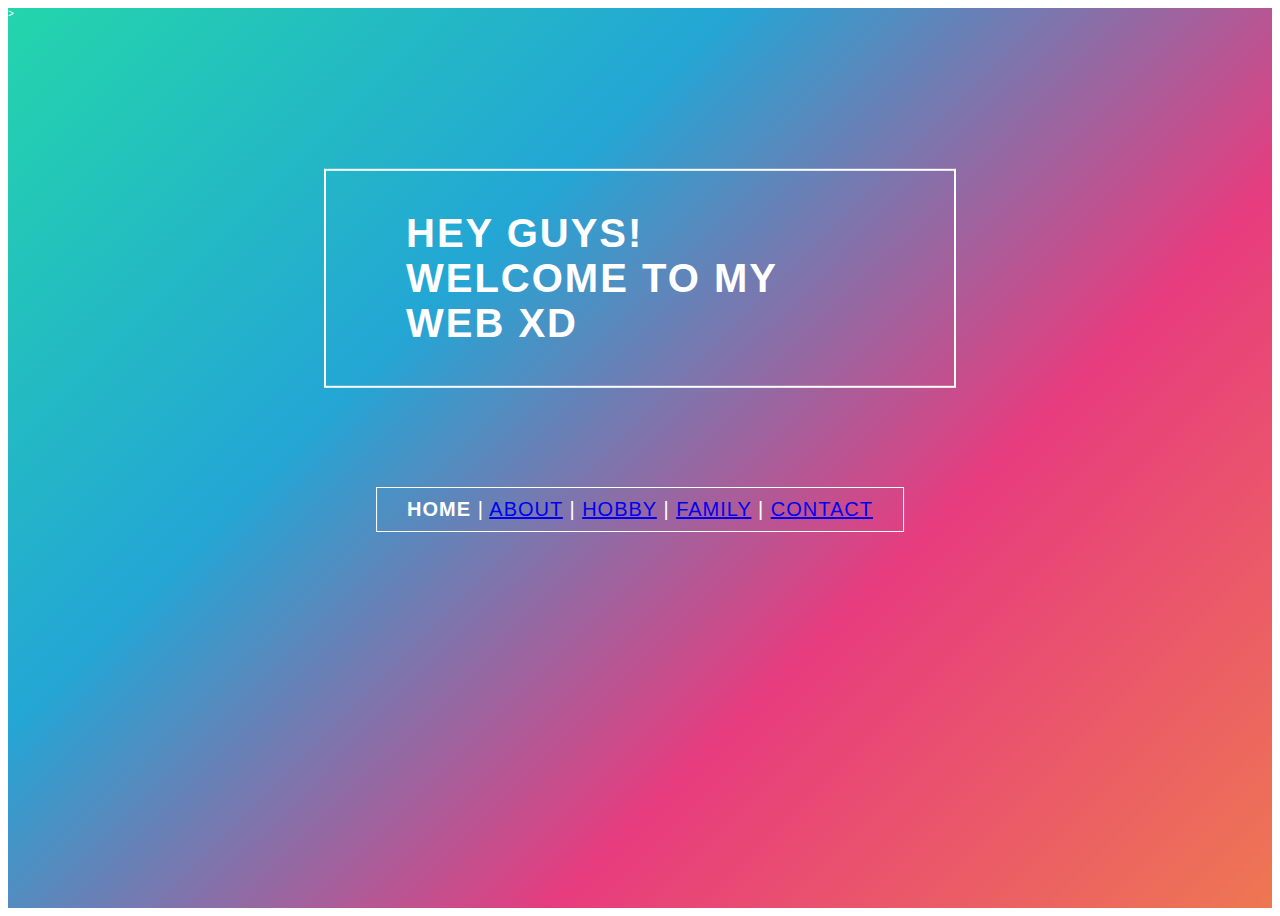
<file: index.html>
<!DOCTYPE html>

<html>
    <head>
    	<meta charset = "utf-8">
    	<title>Page-Home</title>
    	<link rel="stylesheet" href="style.css"


    </head>

    <body> 
    	<section>
            <center>
            <p>
                <b>Home</b> | <a href="about/about.html">About</a> | <a href="hobby/hobby.html">Hobby</a> | <a href="family/family.html">Family</a> | <a href="contact/contact.html">Contact</a>
            </p>
    		</center>>
    		<h1> <strong>Hey guys! Welcome to my web xD</h1>
    		
    	</section>
    	                  
    	           
    	                  
  


    </body>
</html>
</file>
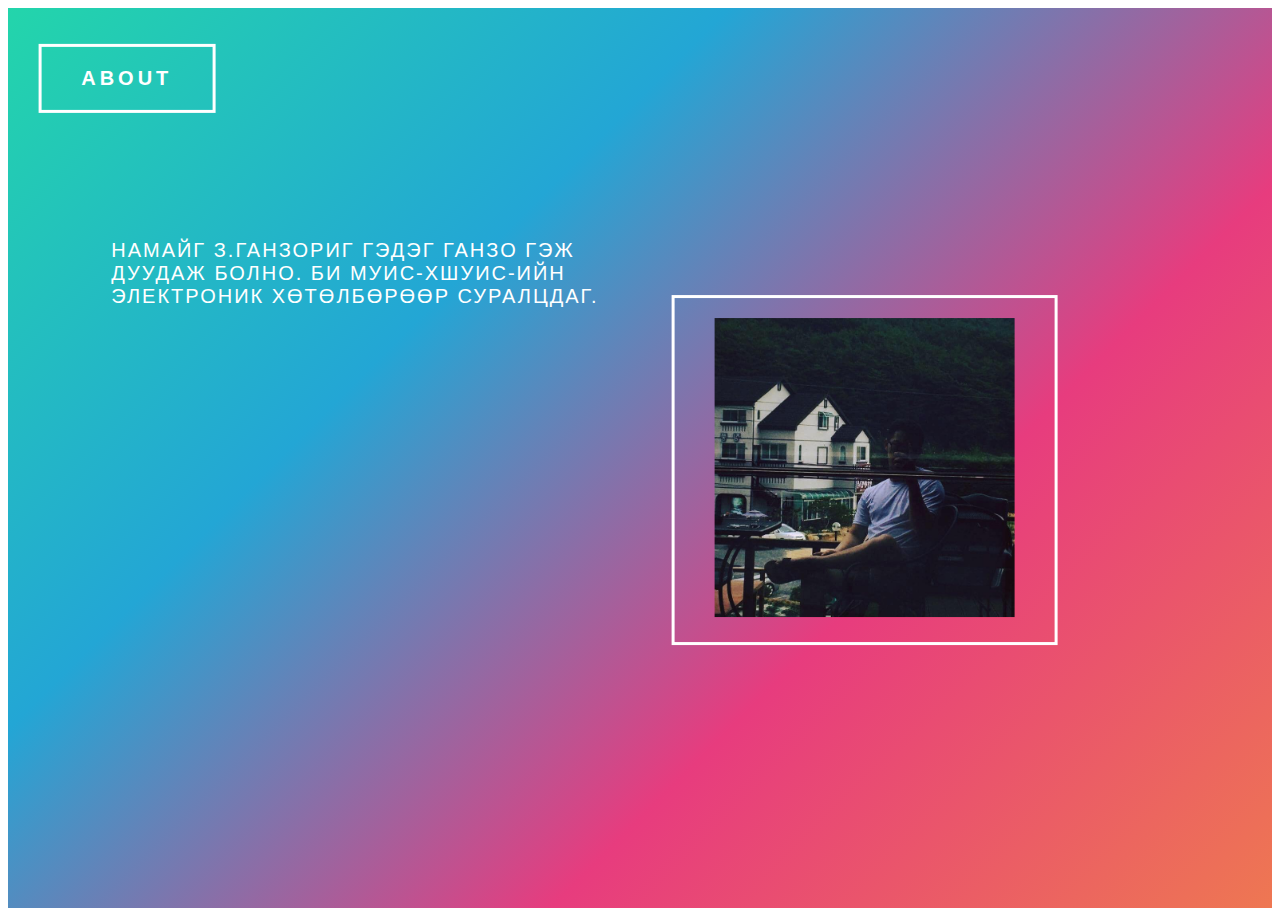
<file: about/about.html>
<!DOCTYPE html>

<html>
    <head>
        
    	<meta charset = "utf-8">
    	<title>About</title>
    	<link rel="stylesheet" href="style.css"

    </head>

    <body> 
    	<section>
            
    		<h3>About</h3>
            <p>Намайг З.Ганзориг гэдэг Ганзо гэж дуудаж болно. Би МУИС-ХШУИС-ийн Электроник хөтөлбөрөөр суралцдаг. </p>
            <p>
            

        <h4>

           <img src="ganzo.png" width="300"          hight="500"
           alt="Миний зураг">
         </h4>

        
    	
    	</section>
    	                  
    	   
        
    	                  
  


    </body>
</html>
</file>
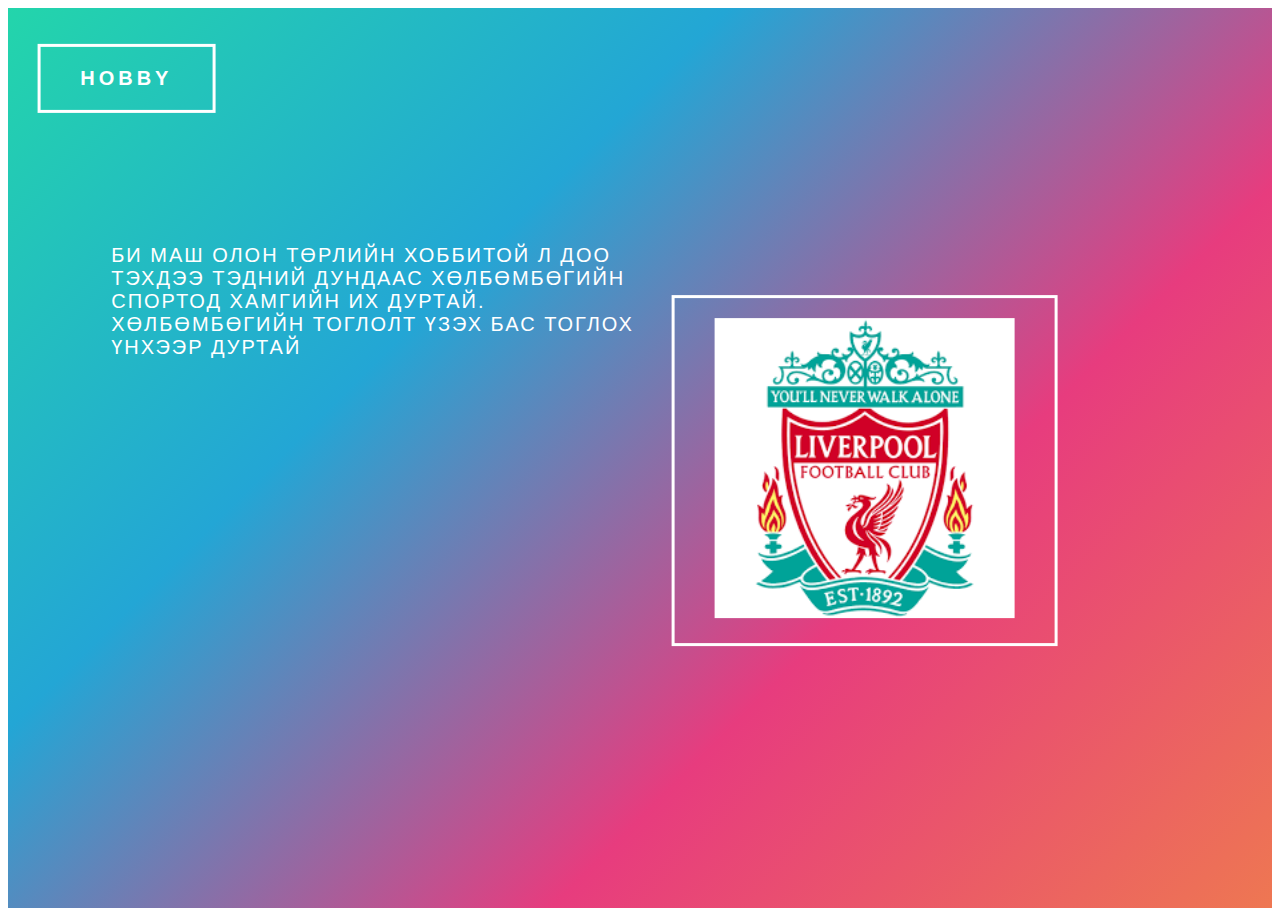
<file: hobby/hobby.html>
<!DOCTYPE html>

<html>
    <head>
        
    	<meta charset = "utf-8">
    	<title>About</title>
    	<link rel="stylesheet" href="style.css"

    </head>

    <body> 
    	<section>
            
    		<h3>Hobby</h3>
            <p>Би маш олон төрлийн хоббитой л доо тэхдээ тэдний дундаас хөлбөмбөгийн спортод хамгийн их дуртай. Хөлбөмбөгийн тоглолт үзэх бас тоглох үнхээр дуртай </p>
            

            <h4>

           <img src="liverpoolfc.png" width="300"          hight="500"
           alt="Миний зураг">
         </h4>


        

        
    	
    	</section>
    	                  
    	   
        
    	                  
  


    </body>
</html>
</file>
<file: style.css>
{
	margin: 0;
	padding: 0;
	box-sizing: border-box;
}
html{
	font-size: 10px;
	font-family: "Lato", Arial, sans-serif;
}
 section{
 	width: 100%;
 	height:  100vh;
 	color: #fff;
 	background: linear-gradient(-45deg, #EE7752, #E73C7E, #23A6D5, #23D5AB);
 	background-size: 100% 100%;
 	position: relative;
 }
 h1{
 	font-size: 4rem;
 	text-transform: uppercase;;
 	letter-spacing: 2px;
 	border: 2px solid #fff;
 	position: absolute;
 	top: 10%;
 	left: 50%;
 	transform: translate(-50%, 20%);
 	padding: 4rem 8rem
 }
 p{
 	font-size: 2rem;
 	text-transform: uppercase;;
 	letter-spacing: 1px;
 	border: 1px solid #fff;
 	position: absolute;
 	top: 50%;
 	left: 50%;
 	transform: translate(-50%, 20%);
 	padding: 1rem 3rem
 }
</file>
<file: about/style.css>
{
	margin: 0;
	padding: 0;
	box-sizing: border-box;
}
html{
	font-size: 5px;
	font-family: "Lato", Arial, sans-serif;
}
 section{
 	width: 100%;
 	height:  100vh;
 	color: #fff;
 	background: linear-gradient(-45deg, #EE7752, #E73C7E, #23A6D5, #23D5AB);
 	background-size: 100% 100%;
 	position: relative;
 }
 h3{
 	font-size: 4rem;
 	text-transform: uppercase;;
 	letter-spacing: 4px;
 	border: 3px solid #fff;
 	position: absolute;
 	top: 1%;
 	left: 15%;
 	transform: translate(-90%, 10%);
 	padding: 4rem 8rem
 }
 p{
 	font-size: 4rem;
 	text-transform: uppercase;;
 	letter-spacing: 2px;
 	position: absolute;
 	top: 20%;
 	left: 50%;
 	transform: translate(-90%, 10%);
 	padding: 4rem 8rem
 }
 h4{
 	font-size: 4rem;
 	text-transform: uppercase;;
 	letter-spacing: 4px;
 	border: 3px solid #fff;
 	position: absolute;
 	top: 25%;
 	left: 80%;
 	transform: translate(-90%, 10%);
 	padding: 4rem 8rem
 }
 h5{
 	font-size: 4rem;
 	text-transform: uppercase;;
 	letter-spacing: 1px;
 	border: 1px solid #fff;
 	position: absolute;
 	top: 70%;
 	left: 10%;
 	transform: translate(-50%, 20%);
 	padding: 1rem 3rem
 }
</file>
<file: hobby/style.css>
{
	margin: 0;
	padding: 0;
	box-sizing: border-box;
}
html{
	font-size: 5px;
	font-family: "Lato", Arial, sans-serif;
}
 section{
 	width: 100%;
 	height:  100vh;
 	color: #fff;
 	background: linear-gradient(-45deg, #EE7752, #E73C7E, #23A6D5, #23D5AB);
 	background-size: 100% 100%;
 	position: relative;
 }
 h3{
 	font-size: 4rem;
 	text-transform: uppercase;;
 	letter-spacing: 4px;
 	border: 3px solid #fff;
 	position: absolute;
 	top: 1%;
 	left: 15%;
 	transform: translate(-90%, 10%);
 	padding: 4rem 8rem
 }
 p{
 	font-size: 4rem;
 	text-transform: uppercase;;
 	letter-spacing: 2px;
 	position: absolute;
 	top: 20%;
 	left: 50%;
 	transform: translate(-90%, 10%);
 	padding: 4rem 8rem
 }
 h4{
 	font-size: 4rem;
 	text-transform: uppercase;;
 	letter-spacing: 4px;
 	border: 3px solid #fff;
 	position: absolute;
 	top: 25%;
 	left: 80%;
 	transform: translate(-90%, 10%);
 	padding: 4rem 8rem
 }
</file>
